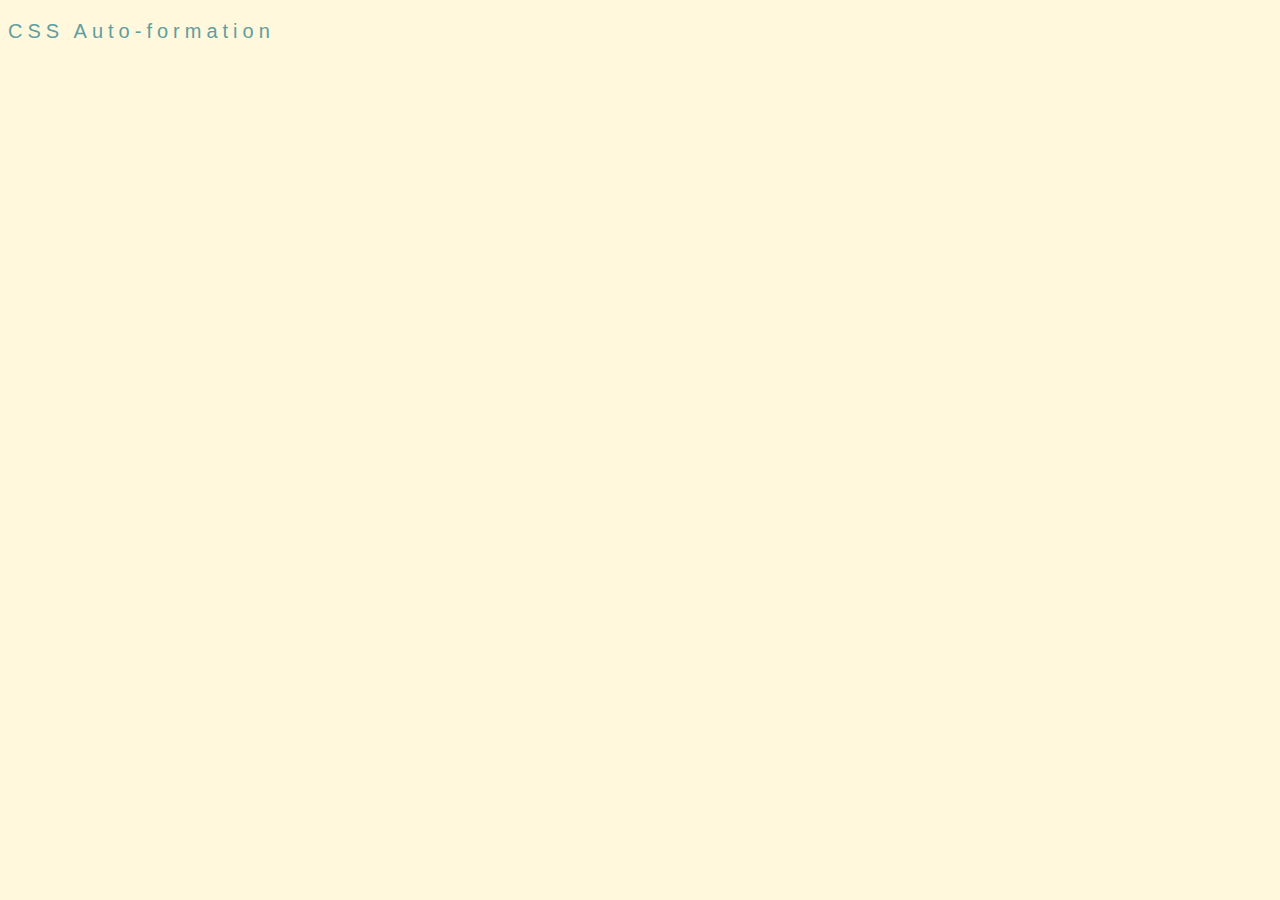
<file: index.html>
<!DOCTYPE html>
<html>
    <head>
        <meta charset="UTF-8">
        <meta name="viewport" content="width=device-with, initial-scale=1.0">
        <link rel="preconnect" href="https://fonts.gstatic.com">
    <link href="https://fonts.googleapis.com/css2?family=Poppins&display=swap" rel="stylesheet"> 
        <link rel="stylesheet" href="css 1.css">
        <title>best store</title>
    </head>
    <body>
  <div class="black">
    <p>CSS Auto-formation</p> 
  </div>
</body>

</html>
</file>
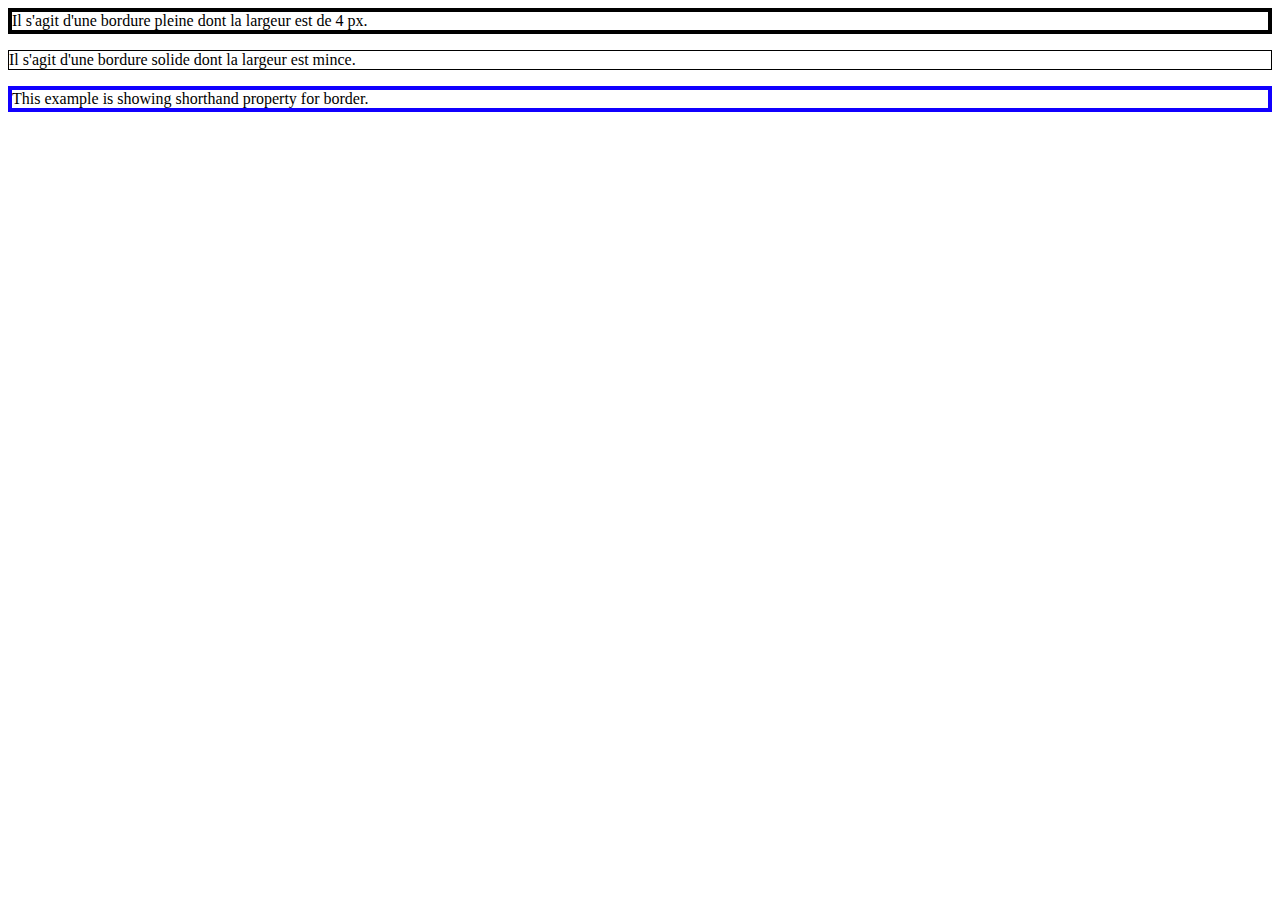
<file: bordures 5.html>
<html>
   <head>
   </head>
   
   <body>
      <p style = "border-width:4px; border-style:solid;">
        Il s'agit d'une bordure pleine dont la largeur est de 4 px.
      </p>
       <p style = "border-width:thin; border-style:solid;">
        Il s'agit d'une bordure solide dont la largeur est mince.
      </p>
      <p style = "border:4px solid rgb(17, 0, 255);">
        This example is showing shorthand property for border.
     </p>
      
   </body>
</html>
</file>
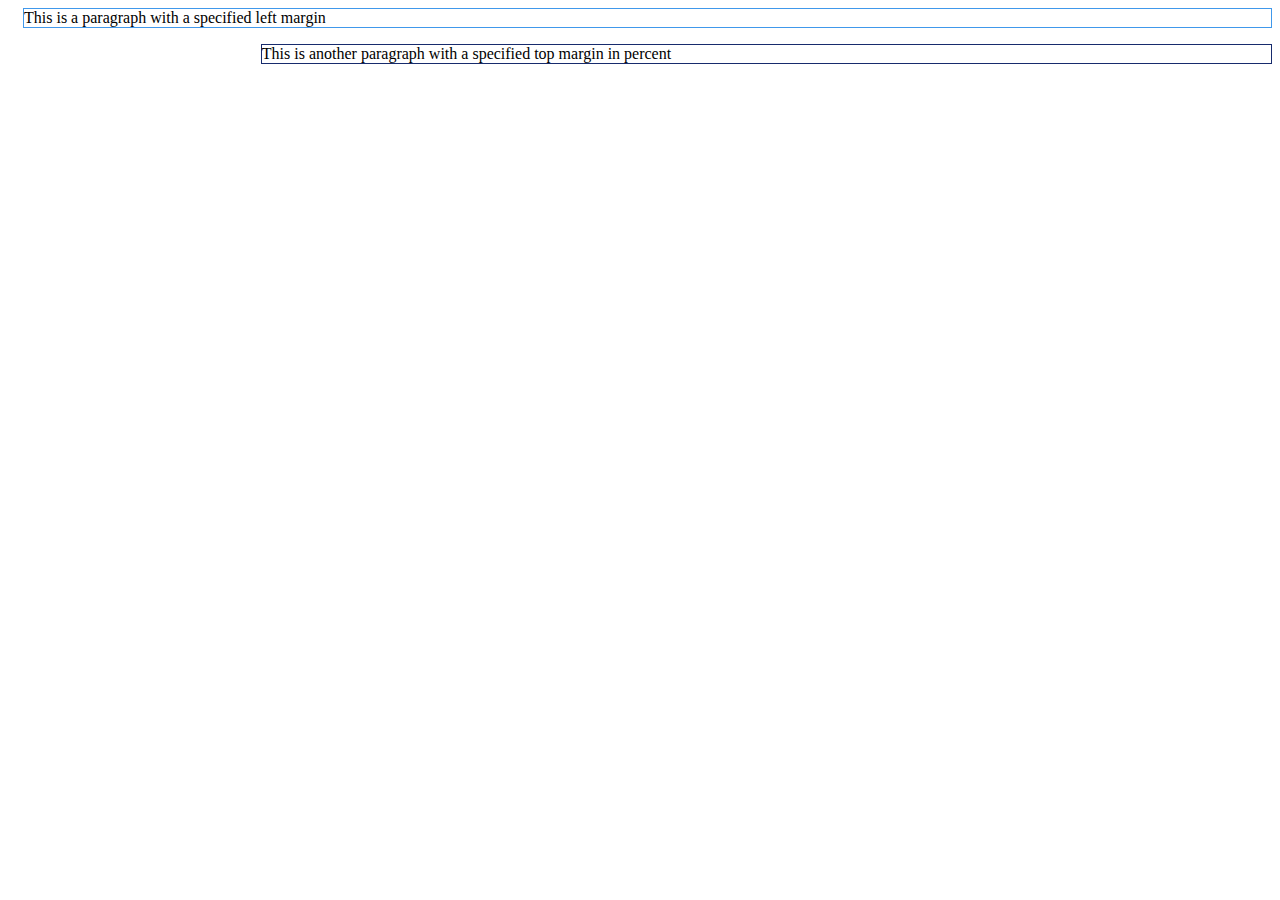
<file: margin 6.html>
<html>
   <head>
   </head>

   <body>
      <p style = "margin-left: 15px; border:1px solid rgb(64, 152, 235);">
         This is a paragraph with a specified left margin
      </p>
      
      <p style = "margin-left: 20%; border:1px solid rgb(23, 43, 109);">
         This is another paragraph with a specified top margin in percent
      </p>
   </body>
</html>
</file>
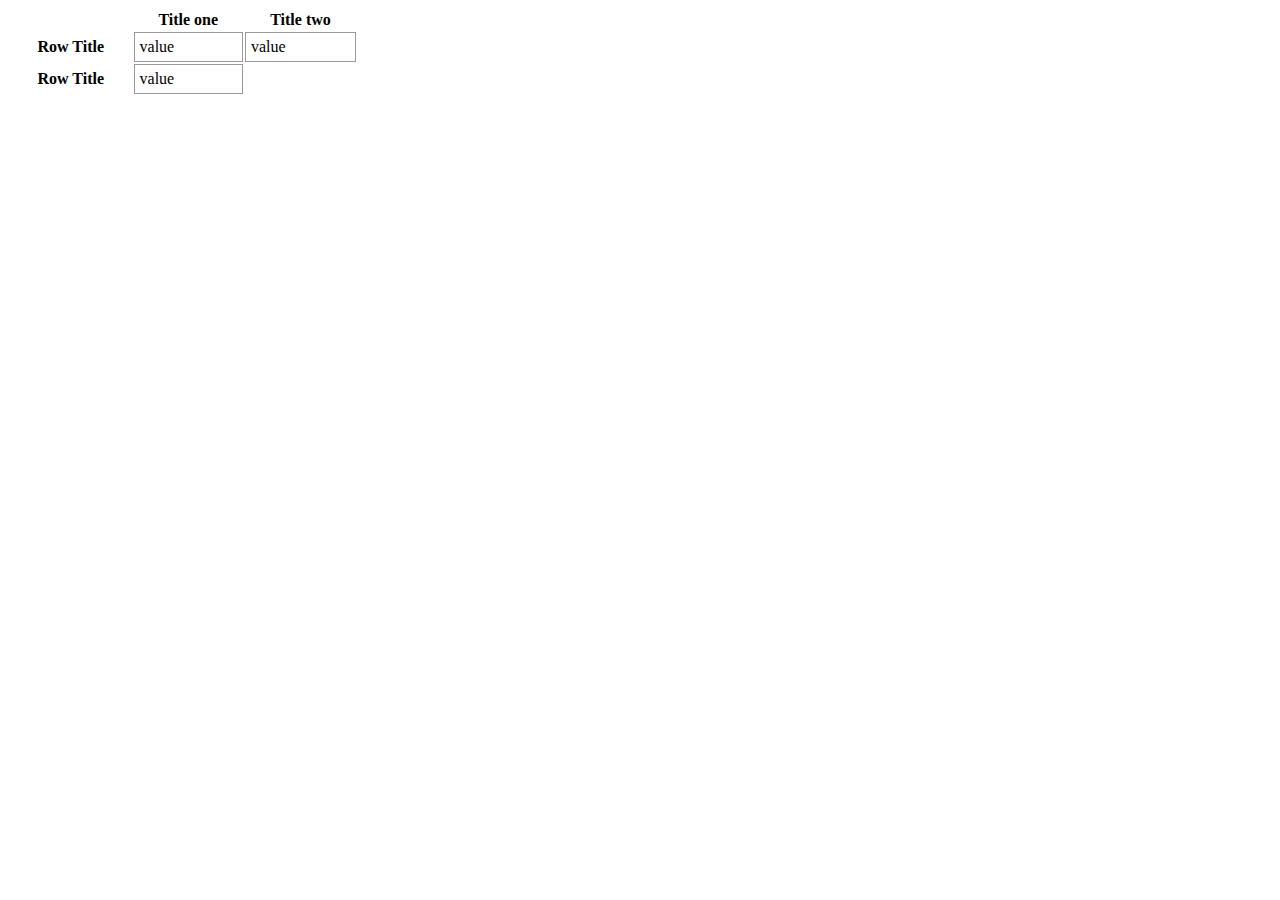
<file: table 4.html>
<html>
   <head>
      <style type = "text/css">
         table.empty {
            width:350px;
            border-collapse:separate;
            empty-cells:hide;
         }
         td.empty {
            padding:5px;
            border-style:solid;
            border-width:1px;
            border-color:#999999;
         }
      </style>
   </head>

   <body>
   
      <table class = "empty">
         <tr>
            <th></th>
            <th>Title one</th>
            <th>Title two</th>
         </tr>
      
         <tr>
            <th>Row Title</th>
            <td class = "empty">value</td>
            <td class = "empty">value</td>
         </tr>
      
         <tr>
            <th>Row Title</th>
            <td class = "empty">value</td>
            <td class = "empty"></td>
         </tr>
      </table>
      
   </body>
</html>
</file>
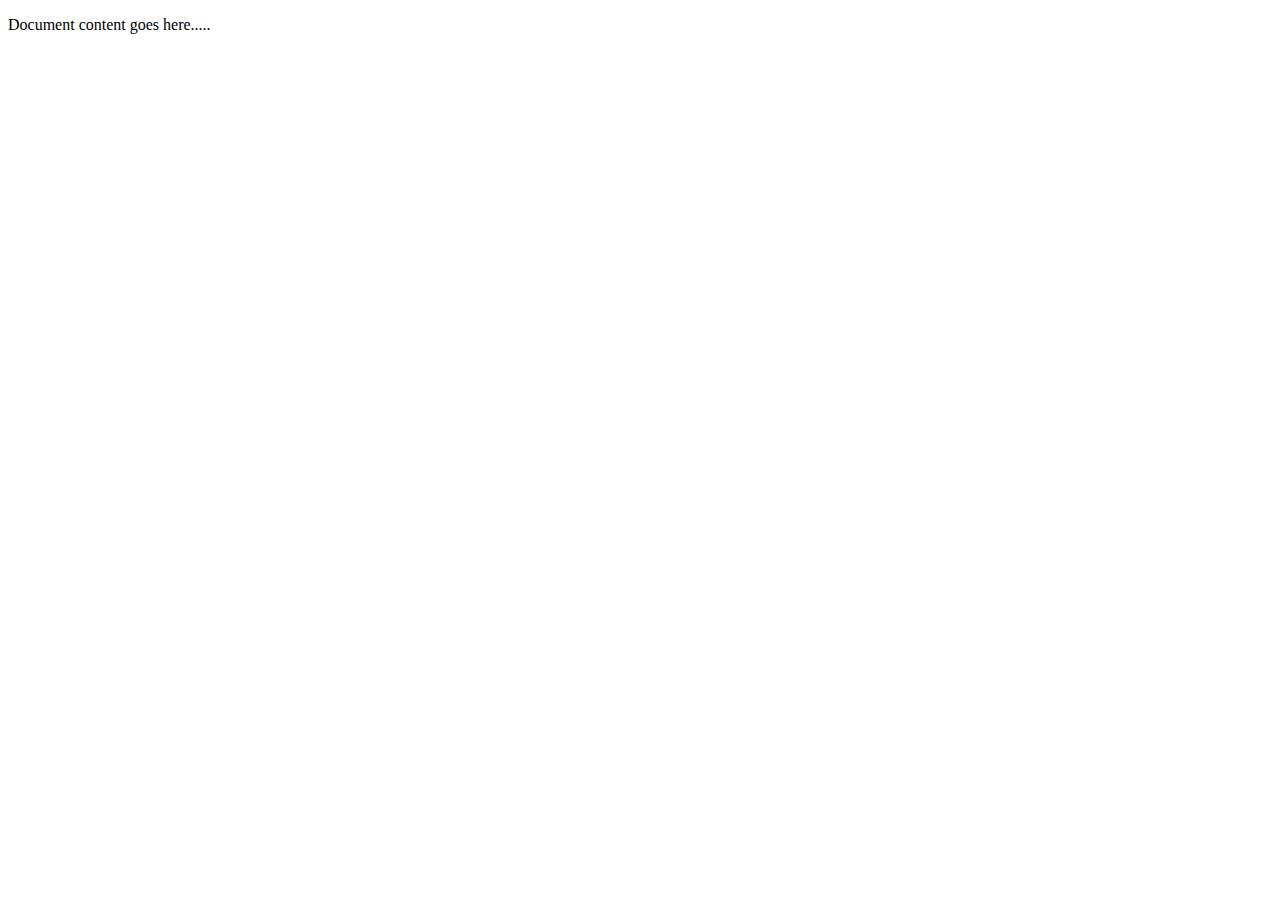
<file: CSS tutorial/comments 7.html>
<!DOCTYPE html>
<html>

   <head>  <!-- Document Header Starts -->
      <title>This is document title</title>
   </head> <!-- Document Header Ends -->
	
   <body>
      <p>Document content goes here.....</p>
   </body>
	
</html>
</file>
<file: css 1.css>
*{
    background-color: cornsilk;
}
.black p{
    color: cadetblue;
    font-size: 20px;

    font-family: 'Gill Sans', 'Gill Sans MT', Calibri, 'Trebuchet MS', sans-serif;
    letter-spacing: 5px;
 }
</file>
